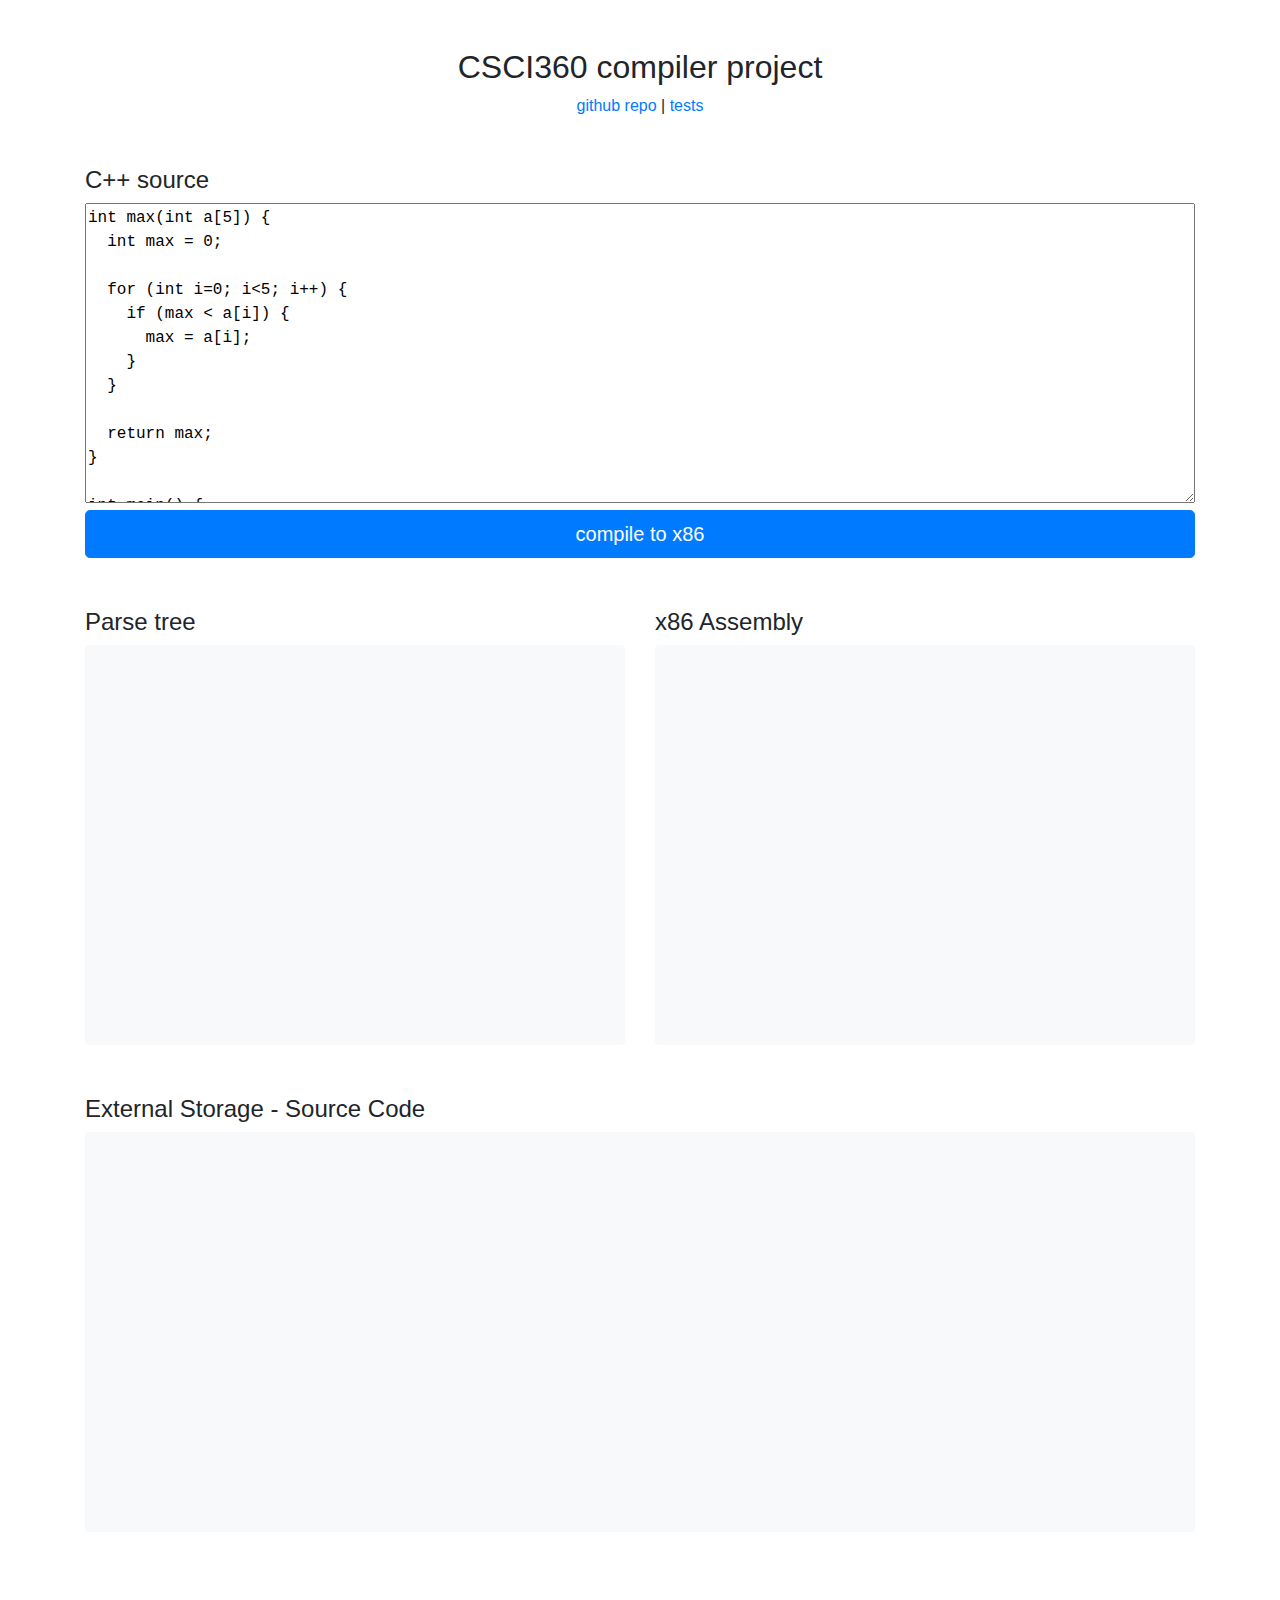
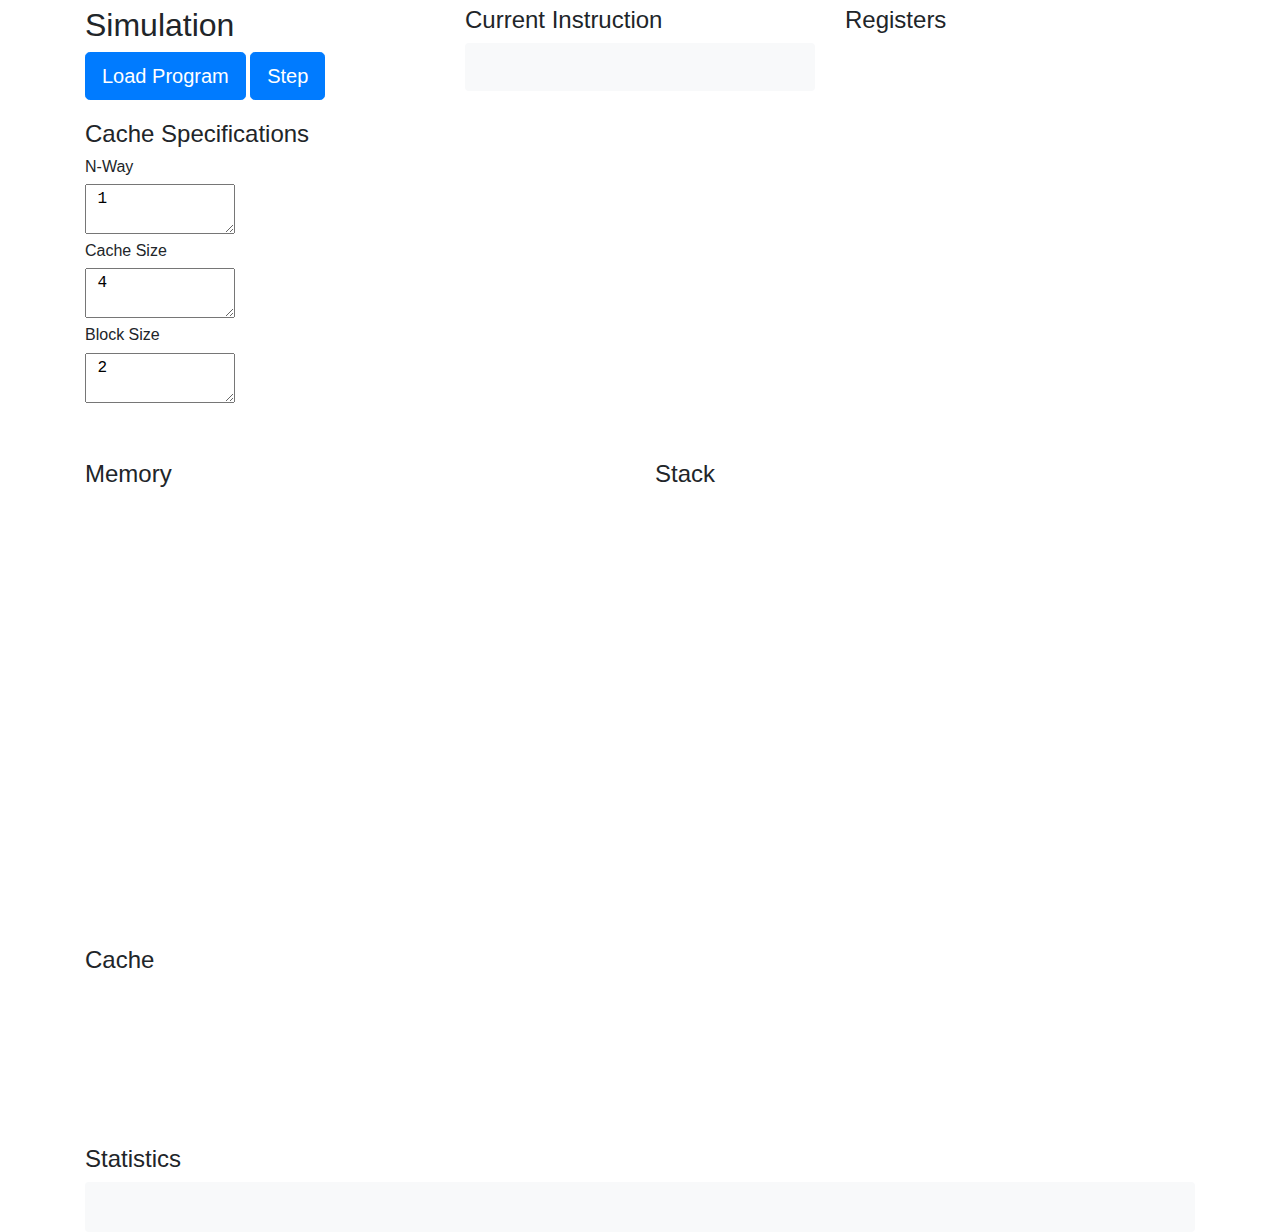
<file: index.html>
<!DOCTYPE html>
<html>
<head>
  <title>CSCI360 Compiler Project</title>
  <link rel="stylesheet" href="https://cdnjs.cloudflare.com/ajax/libs/twitter-bootstrap/4.3.0/css/bootstrap.min.css" />
  <link rel="stylesheet" type="text/css" href="index.css">
  <script src="https://cdnjs.cloudflare.com/ajax/libs/jquery/3.3.1/jquery.min.js"></script>
  <script type="text/javascript" src="compiler.js"></script>
  <script type="text/javascript" src="parser.js"></script>
  <script type="text/javascript" src="cache.js"></script>
  <script type="text/javascript" src="assParser.js"></script>
  <script type="text/javascript" src="physicalMemory.js"></script>
  <script type="text/javascript" src="externalStorage.js"></script>
  <script type="text/javascript" src="virtualMemory.js"></script>
  <script type="text/javascript" src="cpu.js"></script>
  <script type="text/javascript" src="app.js"></script>
</head>
<body>
  <div class="container">
    <div class="py-5 text-center">
      <h2>CSCI360 compiler project</h2>
      <a href="https://github.com/capablemonkey/csci360-compiler-project" target="_blank">github repo</a>
      |
      <a href="test.html" target="_blank">tests</a>
    </div>

    <div class="row">
      <div class="editor col-sm">
        <h4>C++ source</h4>
        <textarea class="editor-textbox code-font">
int max(int a[5]) {
  int max = 0;

  for (int i=0; i<5; i++) {
    if (max < a[i]) {
      max = a[i];
    }
  }

  return max;
}

int main() {
  int a[3] = {1, 2, 3};
  int m = 0;
  m = max(a);
}
        </textarea>
        <button class="button-compile btn btn-lg btn-primary" type="">compile to x86</button>
      </div>
    </div>
    <div class="row section">
      <div class="col-sm">
        <h4>Parse tree</h4>

        <div class="output rounded bg-light code-font" id="parse-tree">
        </div>
      </div>
      <div class="col-sm">
        <h4>x86 Assembly</h4>
        <div class="output rounded bg-light code-font" id="assembly">
        </div>
      </div>
    </div>
    <!--After the input and output boxes-->
    <div class="section">
      <h4>External Storage - Source Code</h4>
      <div class="output rounded bg-light code-font">
        <table id="external-source" class="table-sm"></table>
      </div>
    </div> <br>

    <div class="row section">
      <div class="col-sm">
        <h2>Simulation</h2>

        <button class="button-initialize btn btn-lg btn-primary" type="">Load Program</button>
        <button class="button-step btn btn-lg btn-primary" type="">Step</button>

        <div class ="sm-section">
          <h4> Cache Specifications </h4>
          <h6> N-Way </h6> <!--N-Way Text Field -->
            <textarea class="input-textbox code-font" id = "nway"> 1 </textarea>
          <h6> Cache Size </h6> <!--Cache Size Text Field -->
            <textarea class="input-textbox code-font" id = "cache-size"> 4 </textarea>
          <h6> Block Size </h6> <!--Block Size Text Field -->
            <textarea class="input-textbox code-font" id = "block-size"> 2 </textarea>
        </div>
      </div>

      <div class="col-sm">
        <h4>Current Instruction</h4>
        <div class="rounded bg-light code-font" id="current-instruction">
        </div>
      </div>

      <div class="col-sm">
        <h4>Registers</h4>
        <table id="registers" class="table code-font"></table>
      </div>
    </div>

    <div class="row section">
      <div class="col-sm">
        <h4>Memory</h4>
        <div class="output code-font">
          <table id="memory" class="table"></table>
        </div>
      </div>
      <div class="col-sm">
        <h4>Stack</h4>
        <div class="output code-font">
        <table id="stack" class="table"></table>
      </div>
      </div>
    </div>

    <!-- Cache -->
    <div class="section">
        <h4> Cache </h4>
        <div class="rounded code-font scrolly">
          <table id="cache" class="table"></table>
        </div>
    </div>

    <!-- Statistics -->
    <div class="section">
      <h4> Statistics </h4>
      <div class="sm-output rounded bg-light code-font">
        <table id="statistics" class="table-sm"></table>
      </div>
    </div>

  </div>
</body>
</html>
</file>
<file: index.css>
.editor-textbox {
  width: 100%;
  height: 300px;
}

.input-textbox {
  width: 150px;
  height: 50px;
}

.button-compile {
  width: 100%;
}

.code-font {
  font-family: monospace;
  white-space: pre;
}

.table-sm {
  font-family: monospace;
  font-weight: bold;
}

.section {
  margin-top: 50px;
}

.sm-section {
  margin-top: 20px;
}

.output {
  height: 400px;
  overflow-y: scroll;
}

.sm-output {
  height: 50px;
  overflow-y: scroll;
}

.scrolly {
  overflow-y: scroll;
  overflow-x: scroll;
}
</file>
